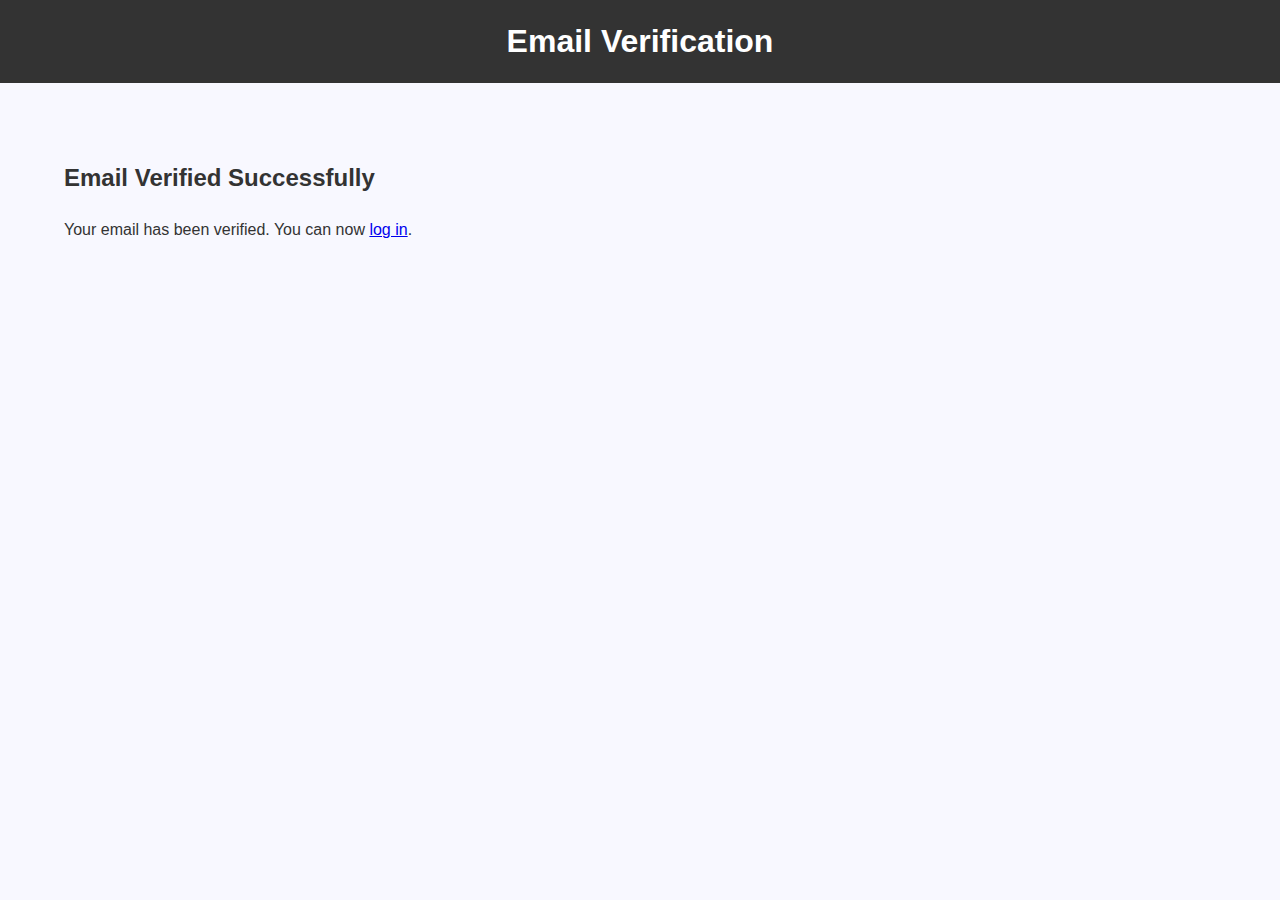
<file: static/verify.html>
<!DOCTYPE html>
<html lang="en">
<head>
    <meta charset="UTF-8">
    <meta name="viewport" content="width=device-width, initial-scale=1.0">
    <title>Email Verification</title>
    <link rel="stylesheet" href="/static/styles.css">
</head>
<body>
<header class="header">
    <div class="container">
        <h1>Email Verification</h1>
    </div>
</header>
<main class="main-content">
    <section class="verification">
        <div class="container">
            <h2>Email Verified Successfully</h2>
            <p>Your email has been verified. You can now <a href="/login">log in</a>.</p>
        </div>
    </section>
</main>
</body>
</html>
</file>
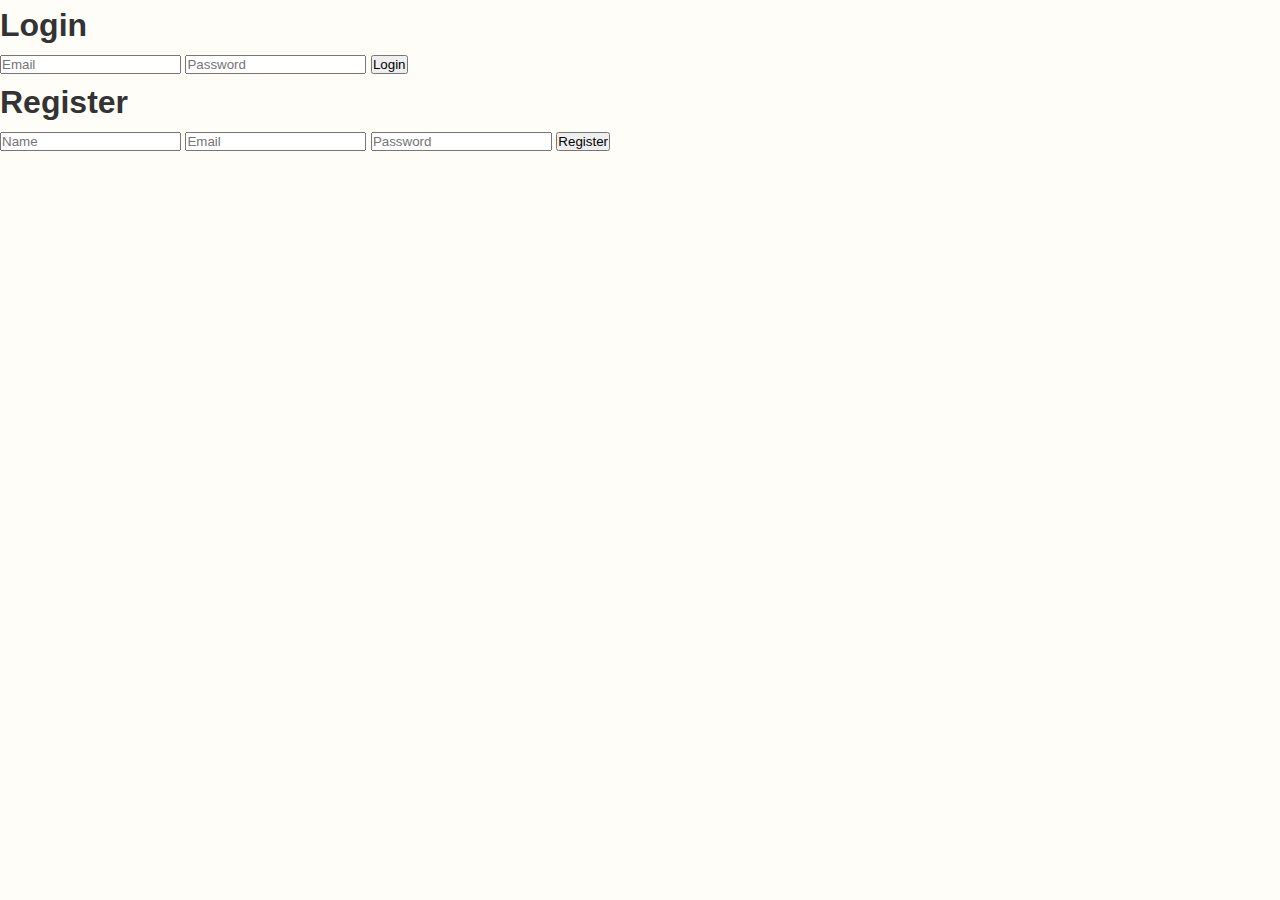
<file: web/templates/login.html>
<!DOCTYPE html>
<html lang="en">
<head>
  <meta charset="UTF-8">
  <meta name="viewport" content="width=device-width, initial-scale=1.0">
  <link rel="stylesheet" href="../static/styles.css">
  <title>Login & Register</title>
</head>
<body>
<h1>Login</h1>
<form id="loginForm">
  <input type="email" id="email" placeholder="Email" required />
  <input type="password" id="password" placeholder="Password" required />
  <button type="submit" id="submitLogin">Login</button>
</form>
<p id="loginErrorMessage" style="color: red;"></p>

<h1>Register</h1>
<form id="registerForm">
  <input type="text" id="registerName" placeholder="Name" required />
  <input type="email" id="registerEmail" placeholder="Email" required />
  <input type="password" id="registerPassword" placeholder="Password" required />
  <button type="submit" id="submitRegister">Register</button>
</form>
<p id="registerErrorMessage" style="color: red;"></p>

<script src="../static/login.js"></script>
</body>
</html>
</file>
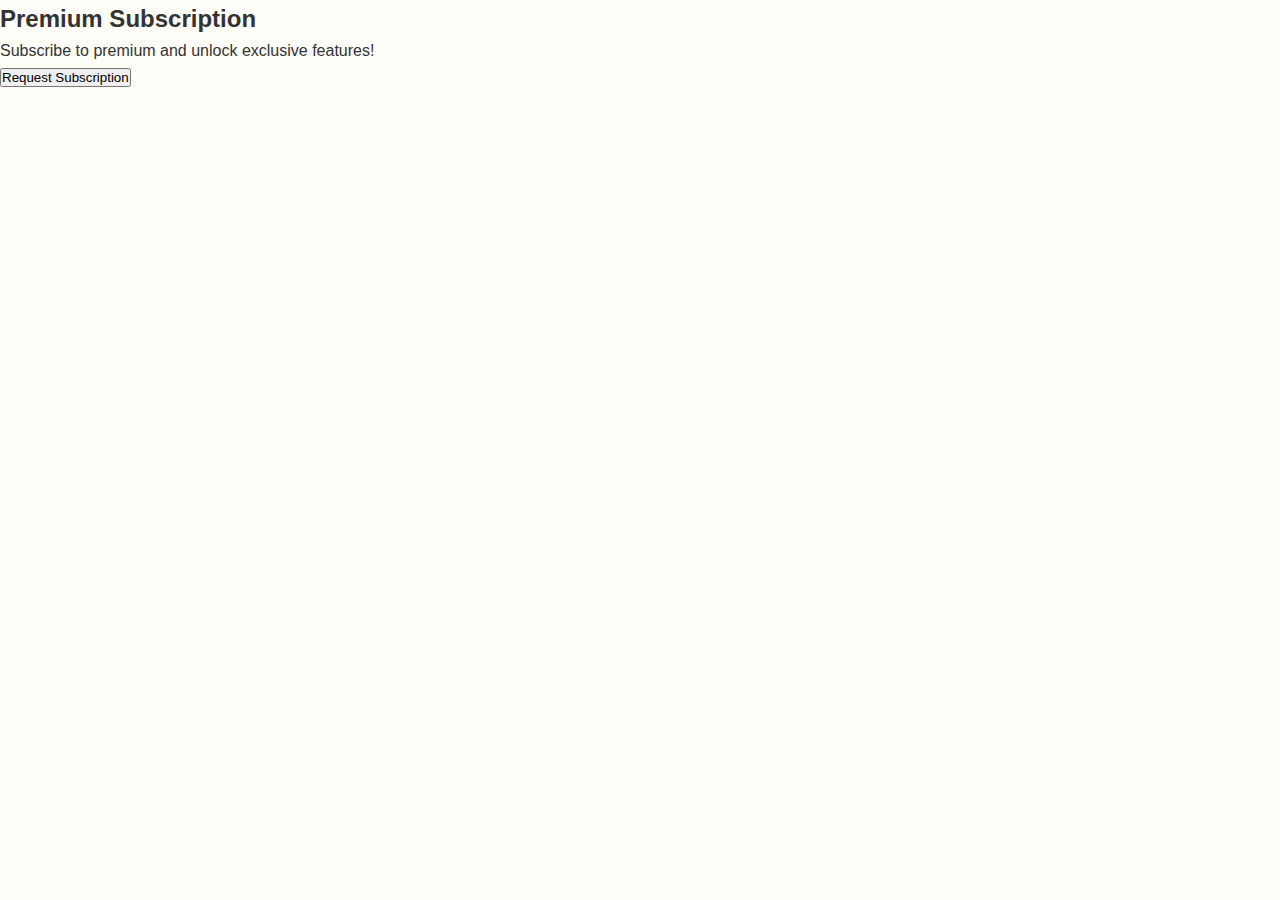
<file: web/templates/subscribe.html>
<!DOCTYPE html>
<html lang="en">

<head>
    <meta charset="UTF-8">
    <meta name="viewport" content="width=device-width, initial-scale=1.0">
    <title>Subscribe to Premium</title>
    <link rel="stylesheet" href="../static/styles.css">
</head>

<body>
    <div class="container">
        <h2>Premium Subscription</h2>
        <p>Subscribe to premium and unlock exclusive features!</p>
        <button id="subscribeBtn">Request Subscription</button>
        <p id="statusMessage"></p>
    </div>

    <script>
        async function requestSubscription() {
            const token = localStorage.getItem("token");

            if (!token) {
                alert("You need to log in first.");
                window.location.href = "/login.html";
                return;
            }

            try {
                // Fetch profile from the main app (port 8080)
                const userResponse = await fetch("http://localhost:8080/api/profile", {
                    headers: { Authorization: `Bearer ${token}` }
                });

                if (!userResponse.ok) {
                    throw new Error("Failed to fetch user profile.");
                }

                const user = await userResponse.json();
                const userId = user.id; // Get user ID

                // Send subscription request to the microservice (port 8081)
                const response = await fetch(`http://localhost:8081/api/subscriptions/subscribe?user_id=${userId}`, {
                    method: "POST",
                    headers: {
                        "Content-Type": "application/json",
                        Authorization: `Bearer ${token}`
                    }
                });

                if (!response.ok) {
                    throw new Error("Subscription request failed.");
                }

                const data = await response.json();

                // ✅ Redirect to payment.html with subscription ID
                window.location.href = `/payment.html?subscriptionId=${data.subscription_id}`;

            } catch (error) {
                console.error("Error:", error);
                document.getElementById("statusMessage").textContent = "Error: " + error.message;
            }
        }

        document.getElementById("subscribeBtn").addEventListener("click", requestSubscription);

    </script>
</body>

</html>
</file>
<file: static/styles.css>
/* styles.css */

/* General styles */
body {
    font-family: Arial, sans-serif;
    margin: 0;
    padding: 0;
    background-color:ghostwhite;
    color: #333;
    line-height: 1.6;
}

.container {
    width: 90%;
    max-width: 1200px;
    margin: 0 auto;
}

header {
    background: #333;
    color: #fff;
    padding: 1rem 0;
    margin-bottom: 1.5rem;
}

.header h1 {
    text-align: center;
    margin: 0;
}

.navbar ul {
    display: flex;
    justify-content: center;
    list-style: none;
    padding: 0;
    margin: 0;
}

.navbar li {
    margin: 0 1rem;
}

.navbar a {
    color: #fff;
    text-decoration: none;
}

.navbar a:hover {
    text-decoration: underline;
}

.main-content {
    padding: 2rem 0;
}

.intro, .posts, .profile-info, .update-profile {
    margin-bottom: 2rem;
    padding: 1.5rem;
    background: #fff;
    border-radius: 5px;
    box-shadow: 0 2px 4px rgba(0, 0, 0, 0.1);
}

.posts .post-preview {
    margin-bottom: 1rem;
    border-bottom: 1px solid #ccc;
    padding-bottom: 1rem;
}

.profile-pic {
    display: block;
    max-width: 150px;
    margin: 1rem auto;
    border-radius: 50%;
    box-shadow: 0 2px 4px rgba(0, 0, 0, 0.1);
}

.form {
    display: flex;
    flex-direction: column;
}

.form label {
    margin-bottom: 0.5rem;
    font-weight: bold;
}

.form input {
    margin-bottom: 1rem;
    padding: 0.5rem;
    font-size: 1rem;
    border: 1px solid #ccc;
    border-radius: 5px;
}

.form button {
    padding: 0.75rem;
    font-size: 1rem;
    color: #fff;
    background: #333;
    border: none;
    border-radius: 5px;
    cursor: pointer;
}

.form button:hover {
    background: #555;
}

footer {
    background: #333;
    color: #fff;
    text-align: center;
    padding: 1rem 0;
    margin-top: 2rem;
}

/* ARTICLES */

/* Minimalistic styles for articles section */
.articles {
    padding: 2rem 0;
}

.articles .container {
    max-width: 800px;
    margin: 0 auto;
}

.articles h2 {
    text-align: center;
    font-size: 2rem;
    margin-bottom: 1rem;
    color: #333;
}

.filters {
    display: flex;
    justify-content: space-between;
    margin-bottom: 1rem;
}

.filters input,
.filters select,
.filters button {
    padding: 0.5rem;
    font-size: 1rem;
    border: 1px solid #ccc;
    border-radius: 5px;
    margin-right: 0.5rem;
}

.filters button {
    background-color: #333;
    color: #fff;
    border: none;
    cursor: pointer;
}

.filters button:hover {
    background-color: #555;
}

.article {
    border: 1px solid #ddd;
    padding: 1rem;
    margin-bottom: 1rem;
    border-radius: 5px;
    background-color: #fff;
    box-shadow: 0 2px 4px rgba(0, 0, 0, 0.1);
}

.article h3 {
    margin-top: 0;
    font-size: 1.5rem;
    color: #333;
}

.article p {
    margin: 0.5rem 0;
    color: #666;
}

.article a {
    color: #007BFF;
    text-decoration: none;
}

.article a:hover {
    text-decoration: underline;
}

#pagination {
    display: flex;
    justify-content: center;
    margin-top: 1rem;
}

#pagination button {
    padding: 0.5rem 1rem;
    margin: 0 0.25rem;
    border: 1px solid #ccc;
    background-color: #fff;
    cursor: pointer;
    border-radius: 5px;
}

#pagination button.active {
    background-color: #333;
    color: #fff;
}

#pagination button:hover {
    background-color: #555;
    color: #fff;
}
</file>
<file: web/static/styles.css>
/* Reset and Global Styles */
* {
    margin: 0;
    padding: 0;
    box-sizing: border-box;
    font-family:'Trebuchet MS', 'Lucida Sans Unicode', 'Lucida Grande', 'Lucida Sans', Arial, sans-serif
}

body {
    background-color: #FFFDF8;
    color: #333;
    line-height: 1.6;
}

/* Header Styles */
header {
    background-color: #FFFDF8;
    border-bottom: 1px solid #ddd;
    padding: 20px;
    text-align: center;
    position: sticky;
    top: 0;
    z-index: 1000;
}

header h1 {
    font-size: 1.8em;
    color: #222;
    font-weight: 600;
}

/* Navigation */
nav {
    display: flex;
    justify-content: center;
    gap: 20px;
    margin-top: 10px;
}

nav a {
    text-decoration: none;
    color: #666;
    font-size: 1em;
    transition: color 0.3s ease;
}

nav a:hover {
    color: #000;
}

/* Profile Button and Dropdown Styles */
.profile-button {
    position: absolute;
    top: 20px;
    right: 20px;
}

.profile-button img {
    width: 40px;
    height: 40px;
    border-radius: 50%;
    object-fit: cover;
    border: 2px solid #fff;
}

/* Dropdown Menu */
.dropdown-menu {
    position: absolute;
    top: 60px;
    right: 0;
    list-style: none;
    padding: 0;
    margin: 0;
    background-color: #fff;
    box-shadow: 0 4px 8px rgba(0, 0, 0, 0.1);
    border-radius: 5px;
    display: none;
    min-width: 150px;
}

.dropdown-menu li {
    padding: 10px 15px;
    border-bottom: 1px solid #eee;
}

.dropdown-menu li:last-child {
    border-bottom: none;
}

.dropdown-menu a {
    text-decoration: none;
    color: #333;
    display: block;
}

.dropdown-menu a:hover {
    background-color: #f4f4f4;
}

/* Show Dropdown */
.dropdown-menu.show {
    display: block;
}

/* Main Content */
main {
    max-width: 900px;
    margin: 40px auto;
    padding: 0 20px;
}

.section-title {
    font-size: 1.5em;
    font-weight: 600;
    margin-bottom: 20px;
    color: #222;
}

.card-container {
    display: grid;
    grid-template-columns: repeat(auto-fit, minmax(280px, 1fr));
    gap: 20px;
}

.card {
    background-color: #fff;
    border: 1px solid #e0e0e0;
    border-radius: 8px;
    padding: 20px;
    box-shadow: 0 4px 8px rgba(0, 0, 0, 0.05);
    transition: transform 0.3s ease, box-shadow 0.3s ease;
}

.card:hover {
    transform: translateY(-5px);
    box-shadow: 0 10px 20px rgba(0, 0, 0, 0.1);
}

.card h3 {
    font-size: 1.2em;
    color: #222;
    margin-bottom: 10px;
}

.card p {
    color: #555;
    font-size: 0.9em;
    margin-bottom: 15px;
}

.btn {
    display: inline-block;
    background-color: #222;
    color: #fff;
    padding: 8px 12px;
    text-decoration: none;
    border-radius: 4px;
    font-size: 0.9em;
    transition: background-color 0.3s ease;
}

.btn:hover {
    background-color: #444;
}

footer {
    text-align: center;
    padding: 20px;
    background-color: #FFFDF8;
    border-top: 1px solid #ddd;
    color: #666;
    margin-top: 38vh;
}

/* filepath: /c:/Users/Ansar/Desktop/reado/public/styles.css */
.floating-notification {
    position: fixed;
    bottom: 20px;
    right: 20px;
    background-color: #4caf50;
    color: white;
    padding: 10px 20px;
    border-radius: 5px;
    box-shadow: 0 2px 4px rgba(0, 0, 0, 0.2);
    opacity: 0;
    transition: opacity 0.5s ease-in-out;
    z-index: 1000;
}

.floating-notification.show {
    opacity: 1;
}

table {
    width: 100%;
    border-collapse: collapse;
}

th, td {
    padding: 10px 15px;
    border: 1px solid #ddd;
    text-align: left;
}

th {
    background-color: #f2f2f2;
}

.article-content {
    margin-bottom: 20px;
}

.article-title {
    font-size: 2.5em;
    margin-bottom: 10px;
}

.article-author {
    font-size: 1.2em;
    color: #777;
    margin-bottom: 20px;
}

.article-body p {
    margin-bottom: 20px;
}

/* Pagination Controls */
#paginationControls {
    display: flex;
    justify-content: center;
    align-items: center;
    margin-top: 20px;
    gap: 10px;
}

#paginationControls button {
    padding: 8px 12px;
    background-color: #222;
    color: #fff;
    border: none;
    border-radius: 4px;
    cursor: pointer;
    transition: background-color 0.3s ease;
}

#paginationControls button:hover:not(:disabled) {
    background-color: #444;
}

#paginationControls button:disabled {
    background-color: #ccc;
    cursor: not-allowed;
}

#currentPage {
    font-size: 1.2em;
    color: #333;
}

/* Floating Notification */
.floating-notification {
    position: fixed;
    top: 20px;
    right: 20px;
    background-color: #333;
    color: #fff;
    padding: 10px 20px;
    border-radius: 4px;
    opacity: 0;
    transition: opacity 0.5s;
    z-index: 1000;
}

.floating-notification.show {
    opacity: 1;
}
</file>
